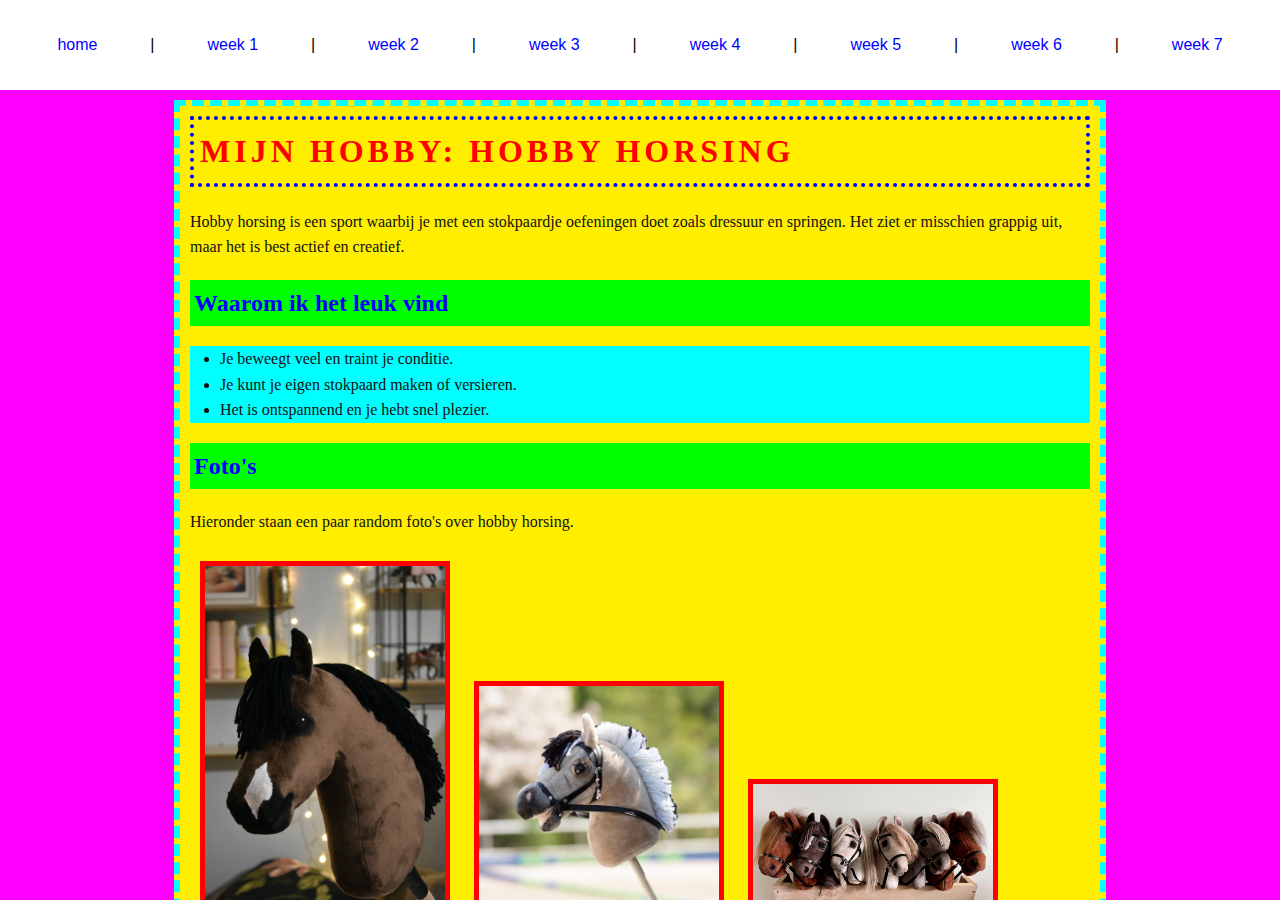
<file: index.html>
<!DOCTYPE html>
<html>
  <head>
    <title>IT Fundamentals</title>
    <link rel="stylesheet" href="./css/mypdfstyle.css">
  </head>
  <body>
<div>
&nbsp;
<a href="home.html" target="dock">home</a> |
<a href="week1.html" target="dock">week 1</a> |
<a href="week2.html" target="dock">week 2</a> |
<a href="week3.html" target="dock">week 3</a> |
<a href="week4.html" target="dock">week 4</a> |
<a href="week5.html" target="dock">week 5</a> |
<a href="week6.html" target="dock">week 6</a> |
<a href="week7.html" target="dock">week 7</a> 
&nbsp;
</div>
    <iframe src="home.html" name="dock"></iframe>
  </body>
</html>
</file>
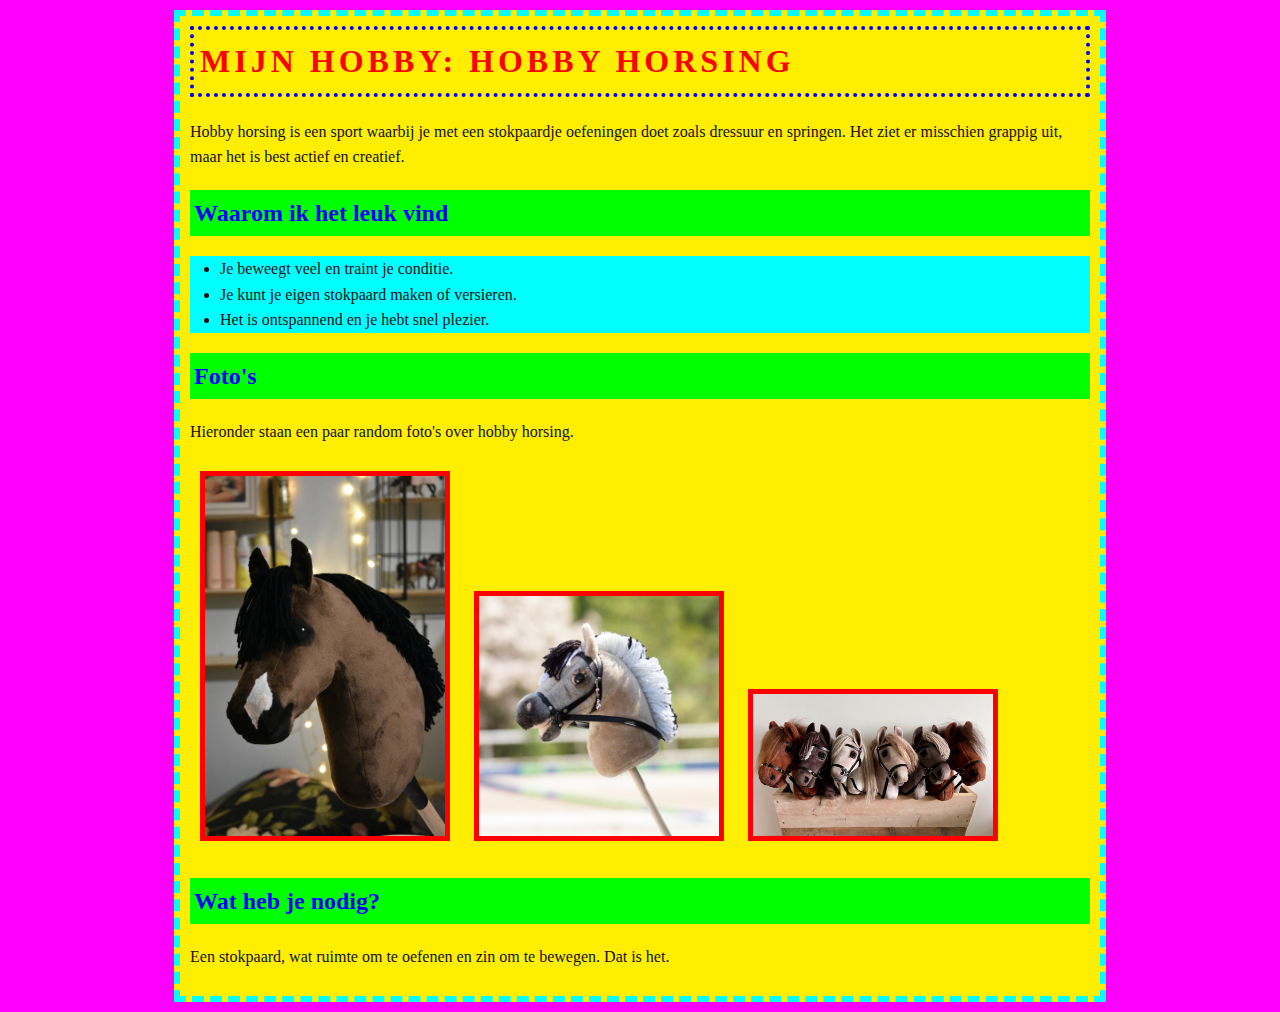
<file: home.html>
<!DOCTYPE html>
<html lang="nl">
  <head>
    <meta charset="UTF-8" />
    <title>Mijn hobby: hobby horsing</title>
    <style>
      body {
        font-family: "Comic Sans MS", "Comic Sans", cursive;
        background: #ff00ff;
        color: #111111;
        margin: 0;
        padding: 10px;
        line-height: 1.6;
      }

      .container {
        max-width: 900px;
        margin: 0 auto;
        background: #ffee00;
        padding: 10px;
        border: 6px dashed #00ffff;
      }

      h1 {
        margin-top: 0;
        color: #ff0000;
        text-transform: uppercase;
        letter-spacing: 4px;
        border: 4px dotted #0000ff;
        padding: 6px;
      }

      h2 {
        color: #0000ff;
        background: #00ff00;
        padding: 4px;
      }

      .photos {
        display: block;
      }

      .photos img {
        width: 240px;
        border: 5px solid #ff0000;
        margin: 10px;
      }

      ul {
        padding-left: 30px;
        background: #00ffff;
      }

      .img-a {
        transform: rotate(-6deg);
      }

      .img-b {
        transform: rotate(4deg);
        width: 200px;
      }

      .img-c {
        transform: rotate(-2deg);
        width: 280px;
      }
    </style>
  </head>
  <body>
    <div class="container">
      <h1>Mijn hobby: hobby horsing</h1>

      <p>
        Hobby horsing is een sport waarbij je met een stokpaardje oefeningen doet
        zoals dressuur en springen. Het ziet er misschien grappig uit, maar het
        is best actief en creatief.
      </p>

      <h2>Waarom ik het leuk vind</h2>
      <ul>
        <li>Je beweegt veel en traint je conditie.</li>
        <li>Je kunt je eigen stokpaard maken of versieren.</li>
        <li>Het is ontspannend en je hebt snel plezier.</li>
      </ul>

      <h2>Foto's</h2>
      <p>Hieronder staan een paar random foto's over hobby horsing.</p>

      <div class="photos">
        <img src="images/hobbyhorse1.png" alt="Hobby horsing sprong" />
        <img src="images/hobbyhorse2.png" alt="Hobby horsing dressuur" />
        <img src="images/hobbyhorse3.png" alt="Stokpaard close-up" />
      </div>

      <h2>Wat heb je nodig?</h2>
      <p>
        Een stokpaard, wat ruimte om te oefenen en zin om te bewegen. Dat is het.
      </p>
    </div>
  </body>
</html>
</file>
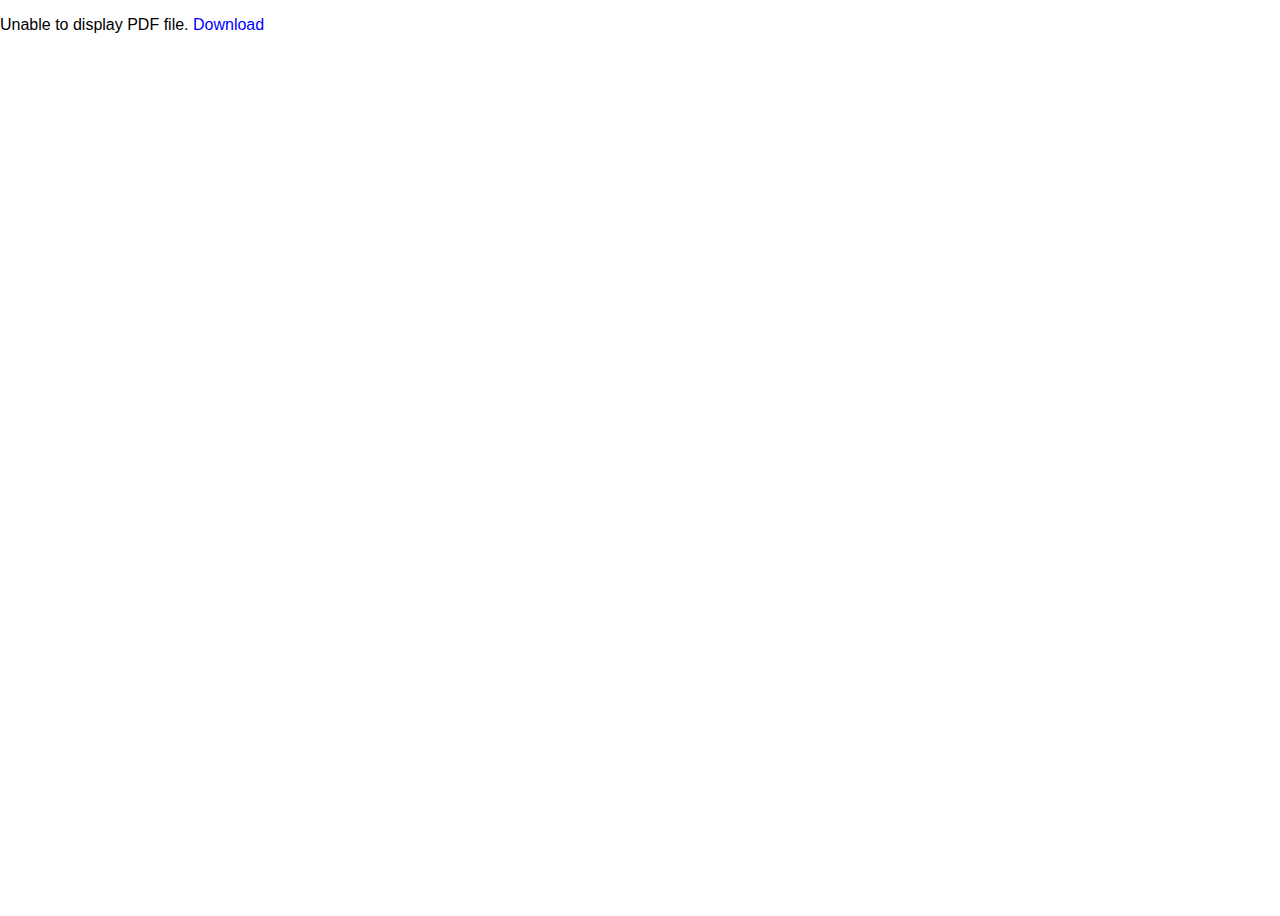
<file: week1.html>
<!DOCTYPE html>
<html>
  <head>
    <title>IT Fundamentals</title>
    <link rel="stylesheet" href="./css/mypdfstyle.css">
  </head>
  <body>
    <object data="./pdf/week1.pdf" type="application/pdf">
      <p>Unable to display PDF file. <a href="./pdf/week1.pdf">Download</a></p>
    </object>
  </body>
</html>
</file>
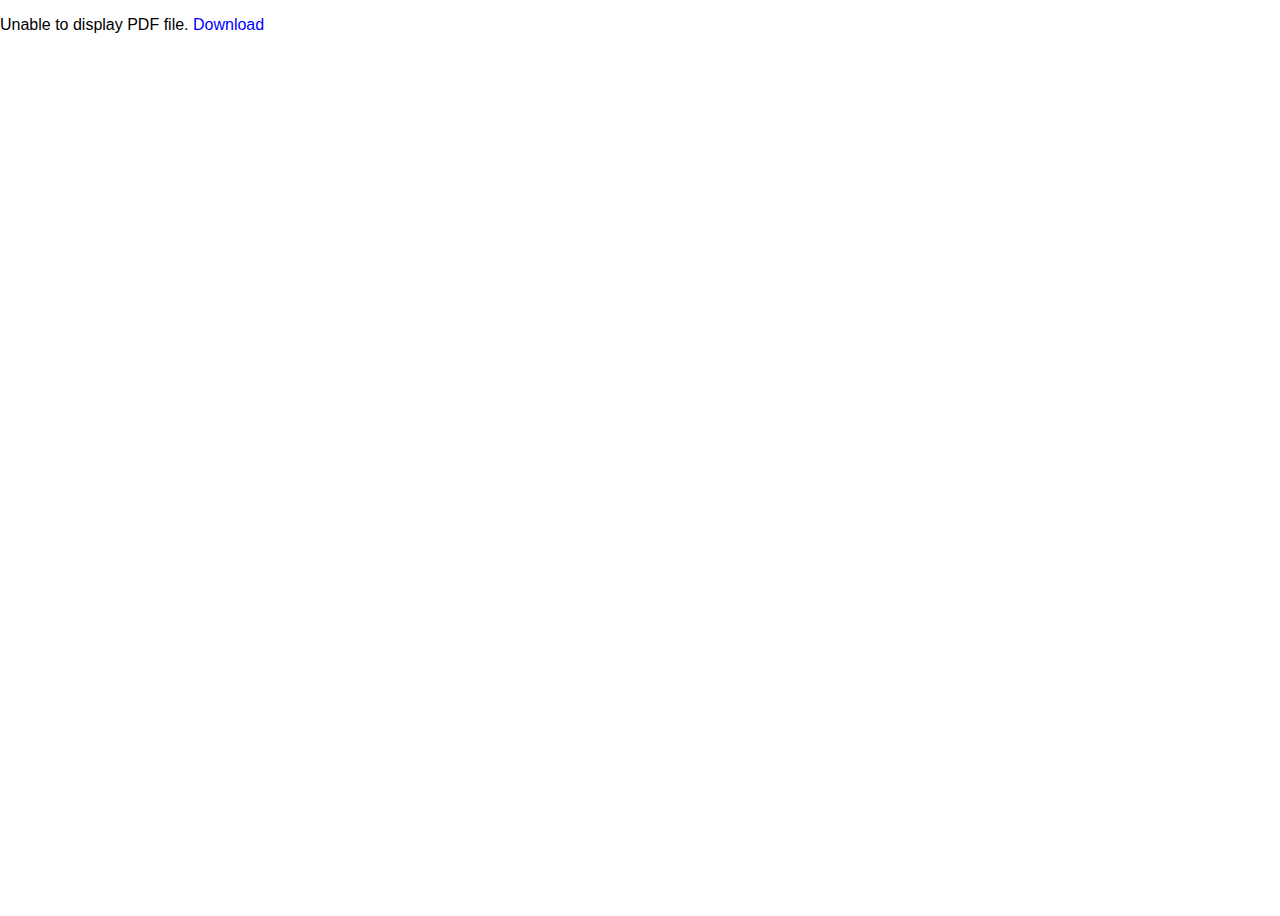
<file: week2.html>
<!DOCTYPE html>
<html>
  <head>
    <title>IT Fundamentals</title>
    <link rel="stylesheet" href="./css/mypdfstyle.css">
  </head>
  <body>
    <object data="./pdf/week2.pdf" type="application/pdf">
      <p>Unable to display PDF file. <a href="./pdf/week2.pdf">Download</a></p>
    </object>
  </body>
</html>
</file>
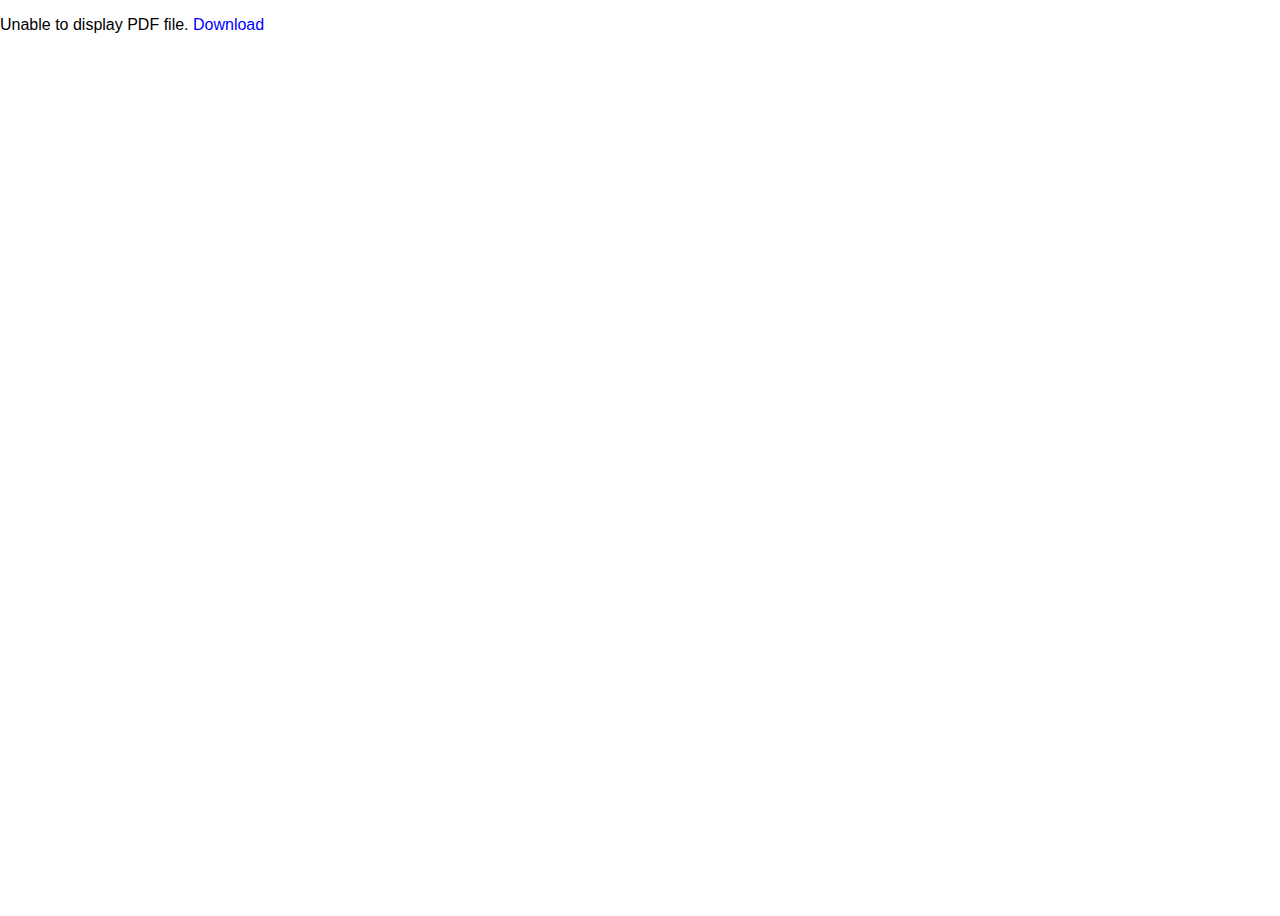
<file: week3.html>
<!DOCTYPE html>
<html>
  <head>
    <title>IT Fundamentals</title>
    <link rel="stylesheet" href="./css/mypdfstyle.css">
  </head>
  <body>
    <object data="./pdf/week3.pdf" type="application/pdf">
      <p>Unable to display PDF file. <a href="./pdf/week3.pdf">Download</a></p>
    </object>
  </body>
</html>
</file>
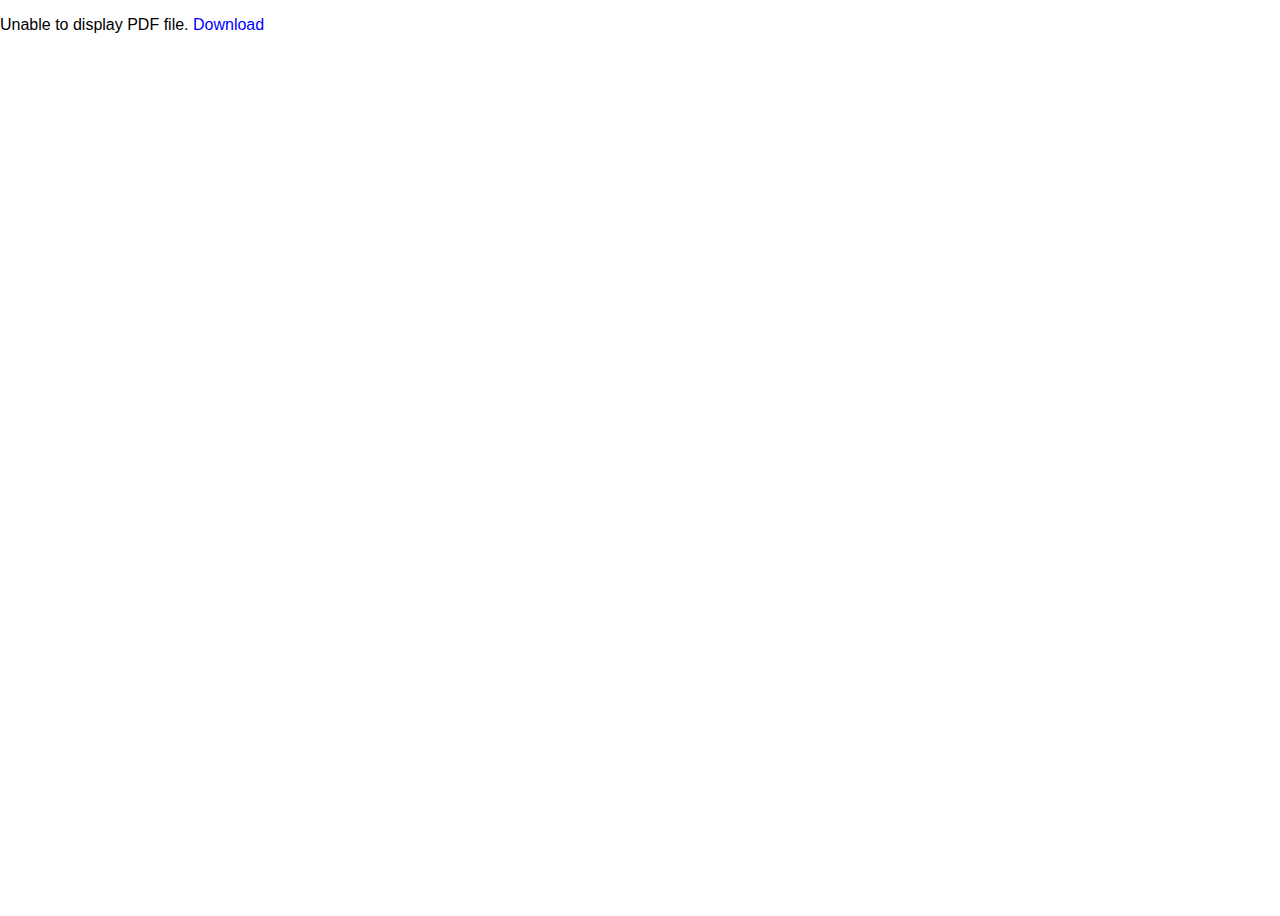
<file: week4.html>
<!DOCTYPE html>
<html>
  <head>
    <title>IT Fundamentals</title>
    <link rel="stylesheet" href="./css/mypdfstyle.css">
  </head>
  <body>
    <object data="./pdf/week4.pdf" type="application/pdf">
      <p>Unable to display PDF file. <a href="./pdf/week4.pdf">Download</a></p>
    </object>
  </body>
</html>
</file>
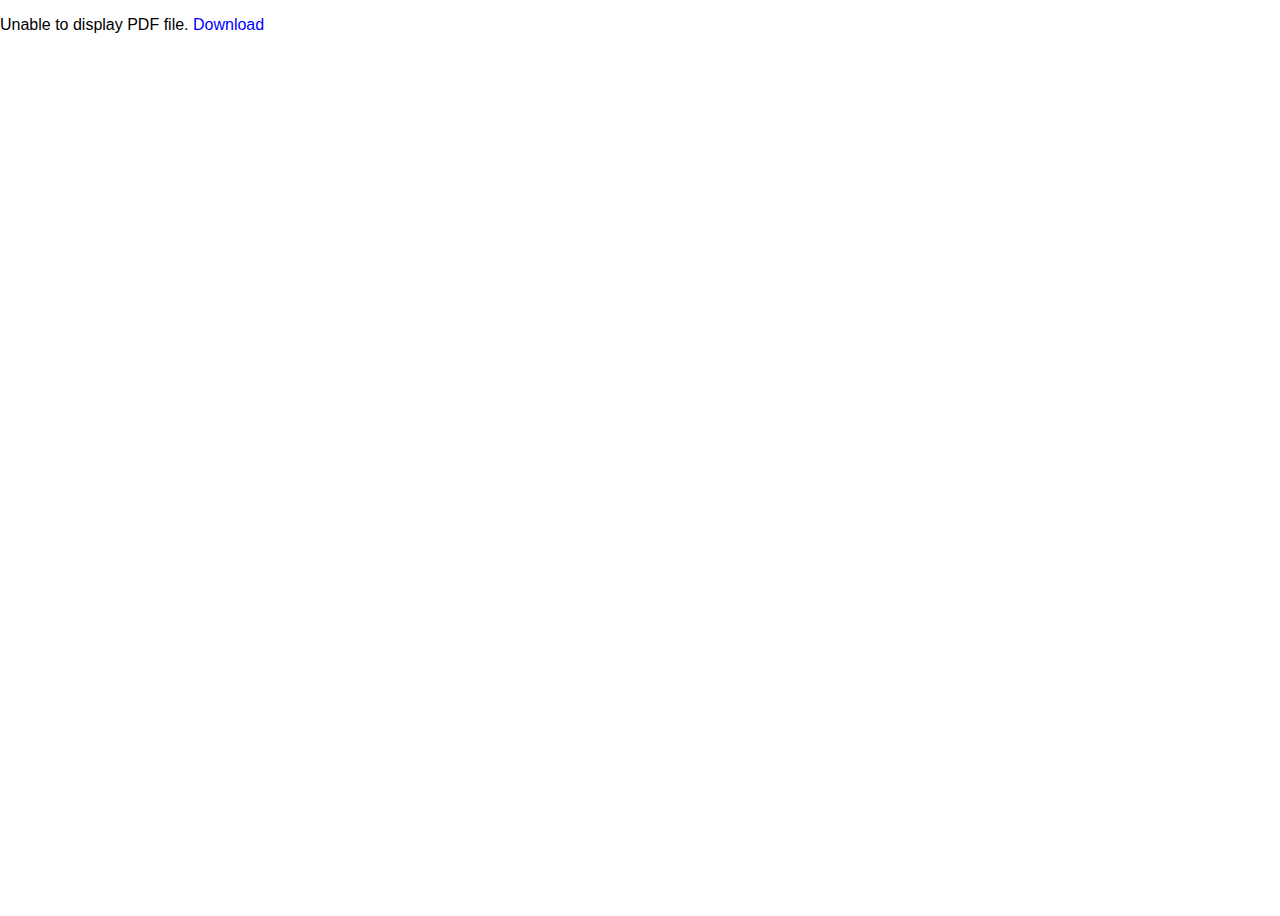
<file: week5.html>
<!DOCTYPE html>
<html>
  <head>
    <title>IT Fundamentals</title>
    <link rel="stylesheet" href="./css/mypdfstyle.css">
  </head>
  <body>
    <object data="./pdf/week5.pdf" type="application/pdf">
      <p>Unable to display PDF file. <a href="./pdf/week5.pdf">Download</a></p>
    </object>
  </body>
</html>
</file>
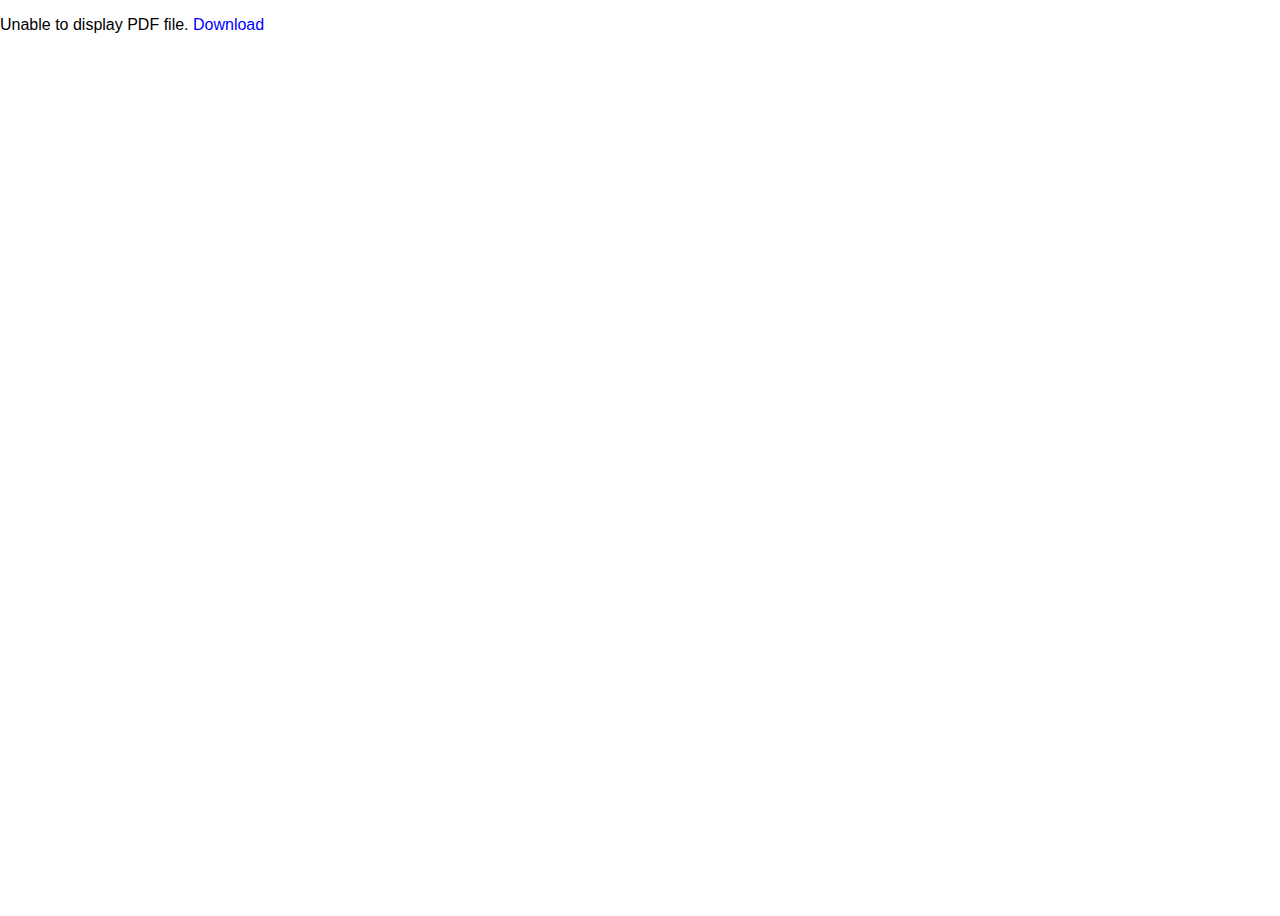
<file: week6.html>
<!DOCTYPE html>
<html>
  <head>
    <title>IT Fundamentals</title>
    <link rel="stylesheet" href="./css/mypdfstyle.css">
  </head>
  <body>
    <object data="./pdf/week6.pdf" type="application/pdf">
      <p>Unable to display PDF file. <a href="./pdf/week6.pdf">Download</a></p>
    </object>
  </body>
</html>
</file>
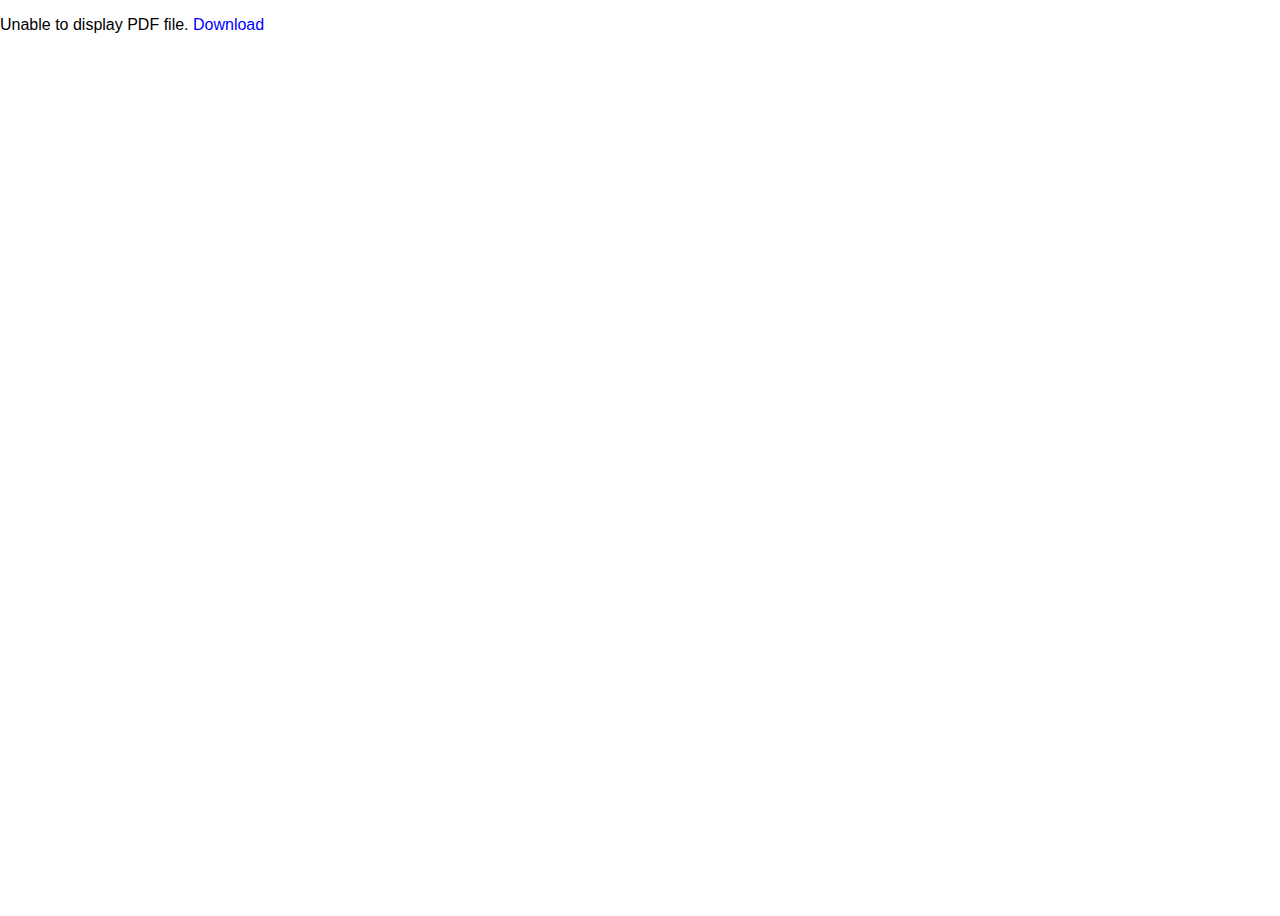
<file: week7.html>
<!DOCTYPE html>
<html>
  <head>
    <title>IT Fundamentals</title>
    <link rel="stylesheet" href="./css/mypdfstyle.css">
  </head>
  <body>
    <object data="./pdf/week7.pdf" type="application/pdf">
      <p>Unable to display PDF file. <a href="./pdf/week7.pdf">Download</a></p>
    </object>
  </body>
</html>
</file>
<file: css/mypdfstyle.css>
html   {
        overflow: auto;
        font-family: sans-serif;
}

html,
body,
object {
        margin: 0px;
        padding: 0px;
        height: 100%;
        border: none;
}

div,
iframe,
object {
        display: block;
        width: 100%;
        border: none;
        overflow-y: auto;
        overflow-x: hidden;
}

iframe {
        height: 90%;
}

div{
        display: flex;
        align-items:center;
        justify-content:space-between;
        height: 10%;
}

a{
        color: #0000ff;
        text-decoration: none;
        cursor: cell;
}

a:visited{
        color: #0000ff;
}

a:hover{
        color: #ff0000;
        text-shadow: 1px 1px #ccc;
}
</file>
